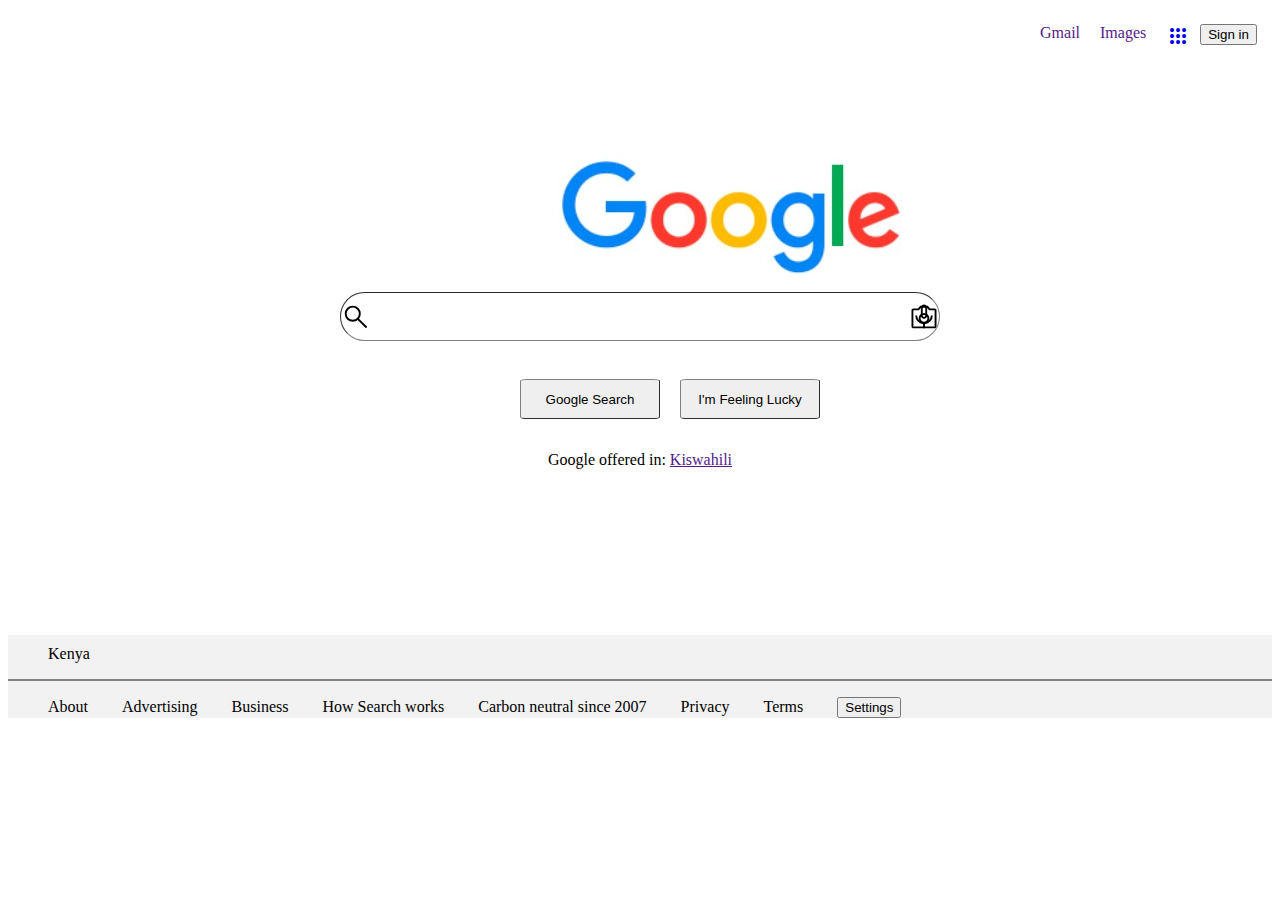
<file: index.html>
<!DOCTYPE html>
<html lang="en">
<head>
    <meta charset="UTF-8">
    <meta http-equiv="X-UA-Compatible" content="IE=edge">
    <meta name="viewport" content="width=device-width, initial-scale=1.0">
    <title>Google Landing Page</title>
    <link href="https://fonts.googleapis.com/icon?family=Material+Icons" rel="stylesheet">
    <link rel="stylesheet" href="https://fonts.googleapis.com/css2?family=Material+Symbols+Outlined:opsz,wght,FILL,GRAD@20..48,100..700,0..1,-50..200" />
    <link rel="stylesheet" href="https://fonts.googleapis.com/css2?family=Material+Symbols+Outlined:opsz,wght,FILL,GRAD@20..48,100..700,0..1,-50..200" />
    <link rel="stylesheet" href="https://fonts.googleapis.com/css2?family=Material+Symbols+Rounded:opsz,wght,FILL,GRAD@20..48,100..700,0..1,-50..200" />
    <link rel="stylesheet" href="https://fonts.googleapis.com/css2?family=Material+Symbols+Rounded:opsz,wght,FILL,GRAD@20..48,100..700,0..1,-50..200" />
    <link rel="stylesheet" href="index.css">
</head>
<body>
    <nav>
        <ul>
            <li>
            <a class="gmail" href="">Gmail</a>
            </li>
            <li><a class="images" href="">Images</a></li>
            <li><a href="#"><span class="material-symbols-outlined">
                apps
                </span></a>
                </li>
            <li><button class="sign in">Sign in</button></li>
            </li>
        </ul>
    </nav>
    <main>
        <div class="name">
            <img class="google" src="./images/google.jpg" alt="google name"/>
        </div>
        <div class="input-form">
            <!-- <form>
                <label for="search">Search:</label>
                <input type="text" id="search" name="search">
                <i class="material-icons">search</i>
              </form> -->
            <form>
                    <!-- <span class="material-symbols-outlined">
                    search
                    </span> -->
                    <!-- <span class="material-symbols-rounded">
                        mic
                    </span>
                    <span class="material-symbols-rounded">
                        add_a_photo
                    </span> -->
                    
                <input class ="input" type="search" id="search" name="search" />
            </form>
        </div>
        <div >
            <ul class="buttons" >
            <li><button>Google Search</button></li>
            <li><button>I'm Feeling Lucky</button></li>
        </ul>
        </div>
        <div class="language">
            <p>Google offered in:  <a class="toggle-class" href="" >Kiswahili </a></p>
        </div>
    </main>
    <footer>
        <div class="location"> 
            <p class="country">Kenya</p>
        </div>
         
         <div class="foot-links">
           
        <ul class="footer-menu">
            <li class="left"><a href="">About</a></li>
            <li class="left"> <a href="https://ads.google.com/intl/en_ke/home/?subid=ww-ww-et-g-awa-a-g_hpafoot1_1!o2&utm_source=google.com&utm_medium=referral&utm_campaign=google_hpafooter&fg=1">Advertising</a></li>
            <li class="left"> <a href="https://www.google.com/services/?subid=ww-ww-et-g-awa-a-g_hpbfoot1_1!o2&utm_source=google.com&utm_medium=referral&utm_campaign=google_hpbfooter&fg=1">Business</a></li>
            <li class="left"> <a href="https://www.google.com/search/howsearchworks/?fg=1">How Search works</a></li>
            <li class="center"> <a class="carbon" href="https://sustainability.google/carbon-free/?utm_source=googlehpfooter&utm_medium=housepromos&utm_campaign=bottom-footer&utm_content="> Carbon neutral since 2007</a></li>
            <li class="right"> <a href="https://policies.google.com/privacy?hl=en-KE&fg=1">Privacy</a></li>
            <li class="right"> <a href="https://policies.google.com/terms?hl=en-KE&fg=1">Terms</a></li>
            <li class="right"> <button href="">Settings</button></li>
        </ul>
        </div>
    </footer>
</body>
</html>
</file>
<file: index.css>
nav ul{
    display: inline-flex;
   float: right;
   margin-right: 15px;
}
nav ul li{
    list-style: none;
    
    

}
ul.buttons li button{
    height: 40px;
    width: 140px;
    border-radius: 5%;
    border-width: 1px;
    border-color: gray;
}
ul.buttons li{
list-style: none;
padding-left: 20px;

}

.google{
    margin-top: 150px;
    margin-left: 550px;
}
.input-form{
    display: flex;
    
    justify-content:center;
    padding-top: 10px;
    padding-bottom: 20px;
    
    
}
.language{
    display: flex;
    
    justify-content:center;
}

nav ul li a{
    text-decoration: none;
    padding: 10px;
   
    
}

.input{
    display: inline;
    padding:10px 50px;
    margin: 2px;
    width: 600px;
    
    
    height: 49px;
    border-radius: 50px;
    border-width: 1px;
    border-color: gray;
    background-image: url(images/search.svg), url(images/mic.svg), url(images/photo.svg);
    background-position: left, right, right; 
    background-size: 30px; 
    /* background-position-x: 10px; */
    background-repeat: no-repeat;
}
 /* span.material-symbols-outlined{
    position: absolute;
    margin-left: 87px;
    padding-top: 10px;
}  */
.material-symbols-rounded{
    position: absolute;
    padding: 10px;
    
    margin-left: 550px;
   
   

    /* margin-left: 87px;
    padding-top: 10px; */
} 
.buttons{
    display: flex;
    
    justify-content:center;
    

}
div.location{
    
    margin-top: 11.9%;
}
p.country{
    padding-top: 10px;
    padding-left: 40px;
}
footer{
    background-color: #f2f2f2;
    width: 100%;
    height: 100%;
}

div.foot-links{
  
    border-top: 2px solid grey;
}
div.foot-links ul li{
    display:inline-flex;
    padding-right: 30px;
    text-decoration: none;
    color:black;
    
}
div.foot-links ul li a{
    
    text-decoration: none;
    color:black;
}

a.carbon{
    justify-content: center;
    
}
a.right{
    float: left;
}

.btn{
    background-color: green;
    float: right;
    padding: 15px;
}
</file>
